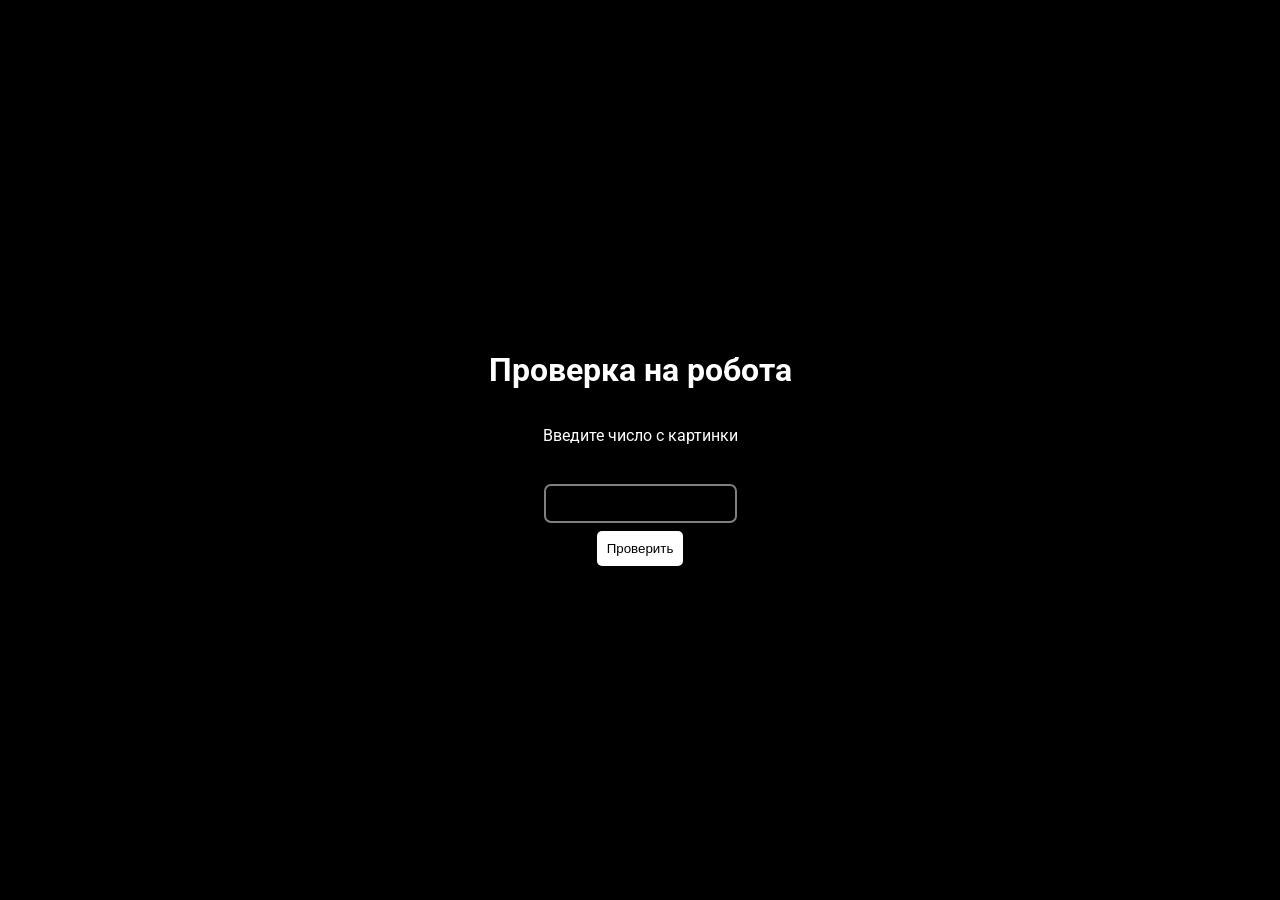
<file: full.html>
<!DOCTYPE html>
<html lang="ru">
<head>
  <meta charset="utf-8">
  <meta http-equiv="X-UA-Compatible" content="IE=edge">
  <meta name="viewport" content="width=device-width, initial-scale=1.0">
  <title>Yolo Captcha</title>

  <!-- Подключение шрифта Google для поддержки кириллицы -->
  <link href="https://fonts.googleapis.com/css2?family=Roboto:wght@400;700&display=swap" rel="stylesheet">

  <style>
    body {
      background-color: black;
      color: white;
      font-family: 'Roboto', sans-serif;
      display: flex;
      flex-direction: column;
      align-items: center;
      justify-content: center;
      height: 100vh;
      margin: 0;
    }

    #captcha-image {
      margin-bottom: 20px;
    }

    #error-message {
      color: red;
      display: none;
      margin-bottom: 10px;
    }

    input[type="text"], button {
      padding: 10px;
      margin: 5px;
      border: none;



















      border-radius: 5px;
      text-align: center;
    }

    input[type="text"] {
      background-color: black;
      color: white;
      outline: 2px solid gray;
    }
    input[type="text"]:focus {
       outline: 2px solid white;
    }

    button {
      background-color: white;
      color: black;
      cursor: pointer;
    }
  </style>
</head>
<body>

  <h1>Проверка на робота</h1>

  <p>Введите число с картинки</p>

  <div id="captcha-image"></div>

  <input type="text" id="captcha-input">
  <button onclick="checkCaptcha()">Проверить</button>

  <p id="error-message">Неправильная капча</p>

  <script>
    function displayCaptcha() {
      const captchaImage = document.getElementById('captcha-image');
      fetch("http://127.0.0.1:5000/captcha")
        .then(response => response.blob())
        .then(blob => {
          const img = document.createElement('img');
          img.src = URL.createObjectURL(blob);
          captchaImage.innerHTML = ''; // Очистка предыдущей капчи
          captchaImage.appendChild(img);
        });
    }

    function checkCaptcha() {
      const userCaptcha = document.getElementById('captcha-input').value;
      const errorMessage = document.getElementById('error-message');

      fetch("http://127.0.0.1:5000/check_captcha", {
        method: "POST",
        headers: {
          "Content-Type": "application/x-www-form-urlencoded"
        },
        body: "captcha=" + userCaptcha
      })
        .then(response => response.text())
        .then(data => {


          if (data === 'success') {
            window.location.href = "yes.html"; // Перенаправление на yes.html
          } else {
            errorMessage.style.display = 'block';
          }
        })
        .catch(error => {
          console.error(error);
          errorMessage.style.display = 'block';
        });
    }

    displayCaptcha();
  </script>

</body>
</html>
</file>
